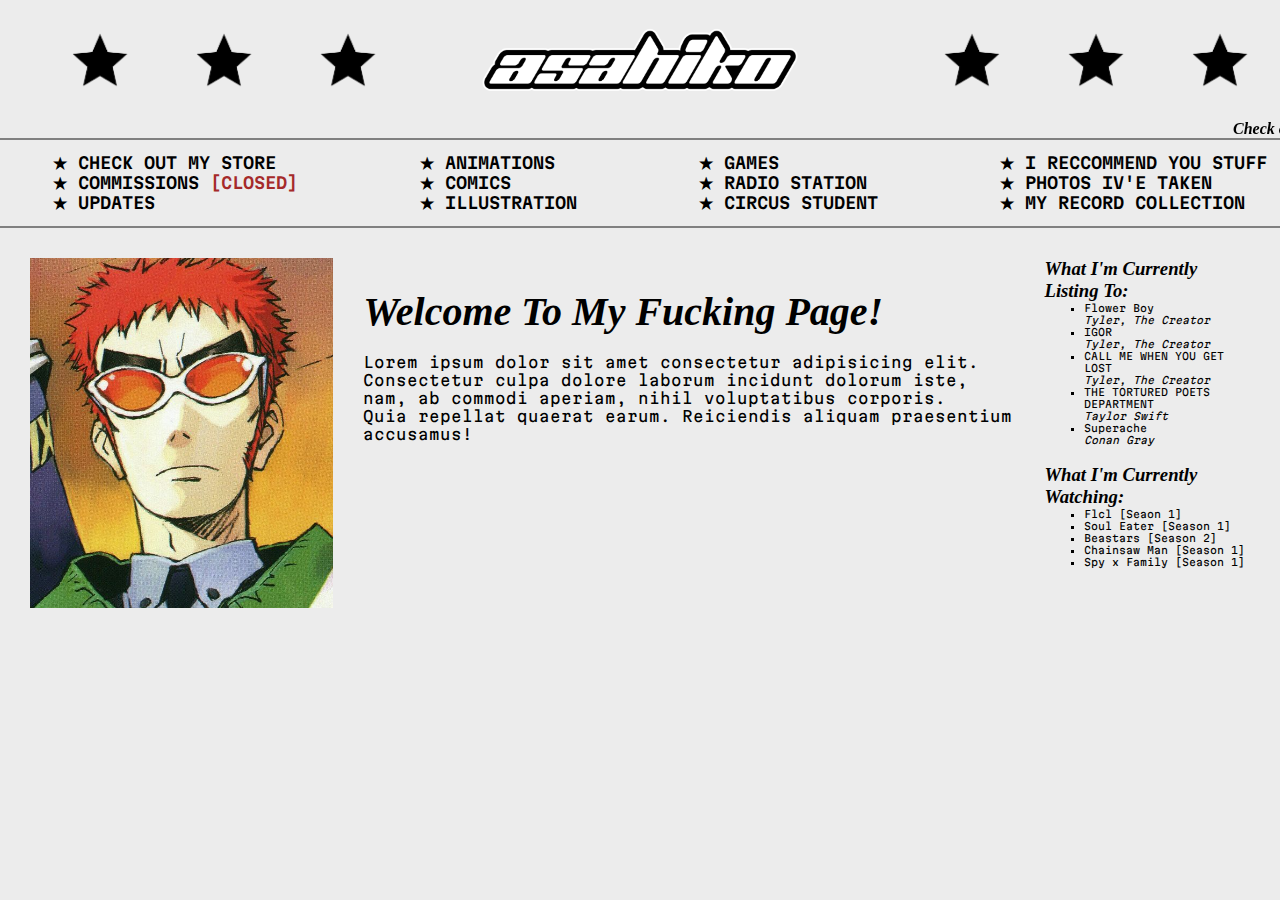
<file: index.html>
<html lang="en">
<head>
    <meta charset="UTF-8">
    <meta name="viewport" content="width=device-width, initial-scale=1.0">
    <link rel="stylesheet" type="text/css" href="css/style.css">
    <link rel="icon" type="image/x-icon" href="images/star.png">
    <title>ASAHIKO</title>
</head>

<body>

    <header>
        <div class="links">
            <ul class="link-li">
                <li class="social-li"><a href="https://www.youtube.com/@asahiiko" target="_blank"><img class="star" src="images/star.png"></a></li>
                <li class="social-li"><a href="https://www.twitch.tv/xasahiko" target="_blank" ><img class="star" src="images/star.png"></a></li>
                <li class="social-li"><a href="https://twitter.com/bearsdonthowl" target="_blank" ><img class="star" src="images/star.png"></a></li>
            </ul>
        </div>

        <img src="images/mylogo.png" class="logo">

        <ul class="links">
            <li class="social-li"><a href="https://open.spotify.com/user/31433bwknntayyck3j2xqhkogxgq" target="_blank" ><img class="star" src="images/star.png"></a></li>
            <li class="social-li"><a href="https://open.spotify.com/user/31433bwknntayyck3j2xqhkogxgq" target="_blank" ><img class="star" src="images/star.png"></a></li>
            <li class="social-li"><a href="https://www.instagram.com/xasahiko/" target="_blank" ><img class="star" src="images/star.png"></a></li>
        </ul>
    </header>

    <marquee>Check out some stuff :D-------------Check out some stuff :D-------------Check out some stuff :D-------------Check out some stuff :D-------------Check out some stuff :D-------------Check out some stuff :D-------------Check out some stuff :D-------------Check out some stuff :D-------------Check out some stuff :D-------------Check out some stuff :D-------------Check out some stuff :D-------------Check out some stuff :D-------------Check out some stuff :D-------------Check out some stuff :D-------------Check out some stuff :D-------------</marquee>

    <hr>

    <nav>
        <ul class="stuff">
            <li class="stuff-li"><a href="#">&#9733 CHECK OUT MY STORE</a></li>
            <li class="stuff-li"><a href="commissions.html">&#9733 COMMISSIONS <span class="commissions">[CLOSED]</span></a></li>
            <li class="stuff-li"><a href="updates.html">&#9733 UPDATES</a></li>
        </ul>

        <ul class="stuff">
            <li class="stuff-li"><a href="animations.html">&#9733 ANIMATIONS</a></li>
            <li class="stuff-li"><a href="comics.html">&#9733 COMICS</a></li>
            <li class="stuff-li"><a href="illustration.html">&#9733 ILLUSTRATION</a></li>
        </ul>

        <ul class="stuff">
            <li class="stuff-li"><a href="game.html">&#9733 GAMES</a></li>
            <li class="stuff-li"><a href="radio.html">&#9733 RADIO STATION</a></li>
            <li class="stuff-li"><a href="music.html">&#9733 CIRCUS STUDENT</a></li>
        </ul>

        <ul>
            <li class="stuff-li"><a href="recommend.html">&#9733 I RECCOMMEND YOU STUFF</a></li>
            <li class="stuff-li"><a href="photos.html">&#9733 PHOTOS IV'E TAKEN</a></li>
            <li class="stuff-li"><a href="records.html">&#9733 MY RECORD COLLECTION</a></li>
        </ul>

    </nav>

    <hr>

    <section>
        <div class="section">
                <img src="images/profile.jpg" class="profile">

            <div class="column">
                <h1>Welcome To My Fucking Page!</h1>
                <br>
                <p>Lorem ipsum dolor sit amet consectetur adipisicing elit.<br> Consectetur culpa dolore laborum incidunt dolorum iste,<br>nam, ab commodi aperiam, nihil voluptatibus corporis.<br> Quia repellat quaerat earum. Reiciendis aliquam praesentium accusamus!</p>
            </div>

            <aside>
                <h3>What I'm Currently Listing To:</h3>
                <ul>
                    <li>Flower Boy <br><em>Tyler, The Creator</em></li>
                    <li>IGOR <br><em>Tyler, The Creator</em></li>
                    <li>CALL ME WHEN YOU GET LOST <br><em>Tyler, The Creator</em></li>
                    <li>THE TORTURED POETS DEPARTMENT<br><em>Taylor Swift</em></li>
                    <li>Superache <br><em>Conan Gray</em></li>
                </ul>

                <br>

                <h3>What I'm Currently Watching:</h3>
                <ul>
                    <li>Flcl [Seaon 1]</li>
                    <li>Soul Eater [Season 1]</li>
                    <li>Beastars [Season 2]</li>
                    <li>Chainsaw Man [Season 1]</li>
                    <li>Spy x Family [Season 1]</li>
                </ul>
            </aside>
        </div>
    </section>

</body>
</html>
</file>
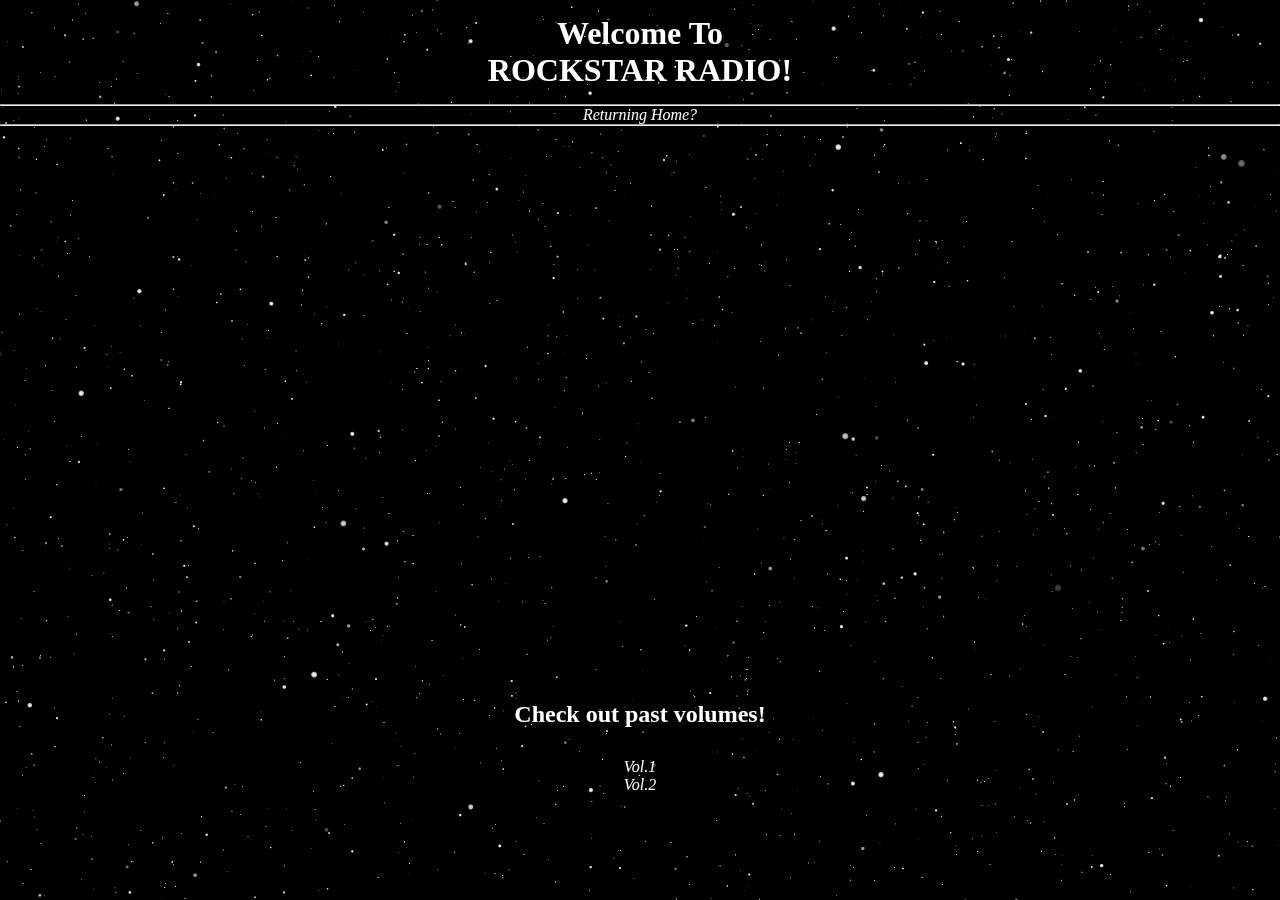
<file: radio.html>
<!DOCTYPE html>
<html lang="en">
<head>
    <link rel="stylesheet" type="text/css" href="css/radio.css">
    <meta charset="UTF-8">
    <meta name="viewport" content="width=device-width, initial-scale=1.0">
    <title>Radio</title>
</head>

<body>
    <video autoplay muted loop>
        <source src="images/Stars.webm" type="video/webm">
      </video>
    <header>
     <h1>Welcome To</h1>
     <h1>ROCKSTAR RADIO!</h1>
    </header>

    <hr>

    <div class="home"><a href="index.html">Returning Home?</a></div>

    <hr>
        <div class="spotify">
            <iframe style="border-radius:12px" src="https://open.spotify.com/embed/playlist/0p8pvFaueZM3WEDwRKJfVP?utm_source=generator&theme=0" width="80%" height="500" frameBorder="0" allowfullscreen="" allow="autoplay; clipboard-write; encrypted-media; fullscreen; picture-in-picture" loading="lazy"></iframe>
        </div>
    <h2>Check out past volumes!</h2>

    <ul>
        <li><a href="https://open.spotify.com/playlist/0p8pvFaueZM3WEDwRKJfVP?si=242757800f104efd">Vol.1</a></li>
        <li>Vol.2</li>
    </ul>

</body>
</html>
</file>
<file: css/style.css>
@import url('https://fonts.googleapis.com/css2?family=Martian+Mono:wght@100..800&display=swap');

*{
    background-color: #ececec;
    margin: 0%;
}

.logo{
    width: 25%;
}

header{
    display: flex;
    justify-content: space-between;
    align-items: center;
    padding-top: 0%;
}

.star{
    height: 60px;
}

a{
    text-decoration: none;
    list-style: none;
    color: black;
    
}

a:hover{
    color: brown;
}

.social-li{
    list-style: none;
    display: inline-block;
    margin: 30px;
}

marquee{
    font-family: 'Times New Roman', Times, serif;
    font-weight: bold;
    font-style: italic;
}

hr{
    border: 1px solid;
}

nav{
    display: flex;
    justify-content: space-between;
    padding: 1%;
}

.stuff-li{
    list-style: none;
    font-family: "Martian Mono";
    font-weight: 600;
}

.commissions{
    color: brown;
}

.profile{
    height: 350px;
    display: flex;
    justify-content: center;
}


.section{
    display: flex;
    justify-content: space-around;
    margin: 30px;
}

.section h1, h3{
    font-family: 'Times New Roman', Times, serif;
    font-weight: bold;
    font-style: italic;
}

.section h1{
    font-size: 40;
}
.section p{
    font-family: "Martian Mono";
    font-size: 15px;
}

.column{
    margin: 30px;
    padding: 0%;
}

aside ul{
    font-family: "Martian Mono";
    font-size: 10px;
    text-align:start;
}

aside li{
    list-style: square;
}
</file>
<file: css/radio.css>
*{
    margin: 0%;
}

video {
    position:fixed;
    top: 0;
    left: 0;
    min-width: 0%;
    min-height: 0%;
    z-index:-100;
  }

header{
    text-align: center;
    font-family: 'Times New Roman', Times, serif;
    color: white;
    padding: 15px;
}

a{
    font-style: italic;
    text-decoration: none;
    color: white;
}

.home{
    text-align: center;
}

.spotify{
    display: flex;
    justify-content: center;
    margin: 30px;
}

h2{
    color: white;
    text-align: center;
    padding: 15px;
}

ul{
    color: white;
    list-style: none;
    text-align: center;
    font-style: italic;
    padding: 15px;
}
</file>
